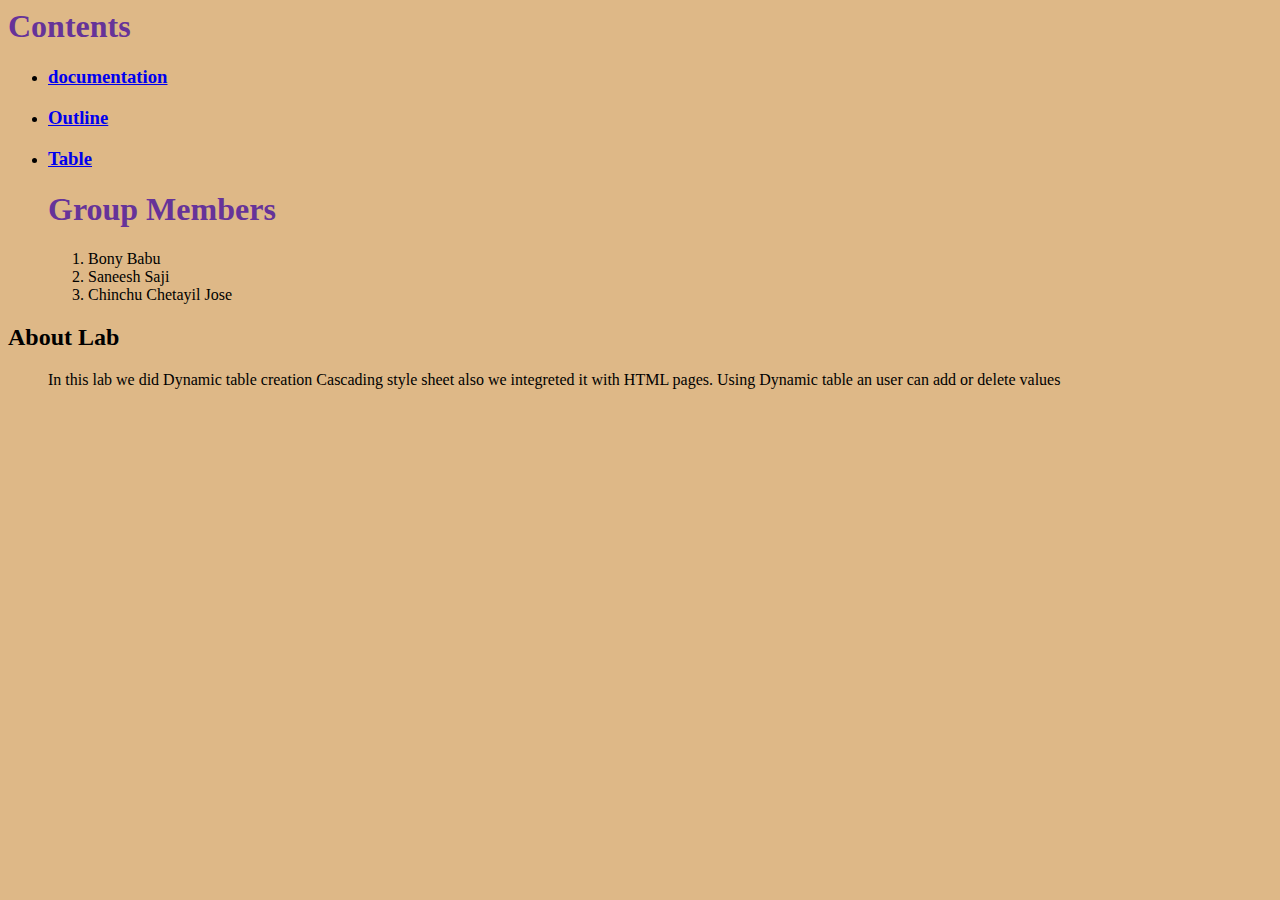
<file: index.html>
<html>
<head>
    <title> Index page</title>
    <!-- importing css-->
    <link href="style.css" rel="stylesheet" type="text/css" />
</head>
	<body>
		<h1> Contents</h1>
		<!-- putting image-->
		 <ul>
            <!--hyperlinking to other pages-->
            <li><a href="documentation.html"><h3>documentation</h3></a></li>
            <li><a href="Outline.html"><h3>Outline</h3></a></li>
            <li><a href="table.html"><h3>Table</h3></a></li>
        </ul>
         <ul>
             <!-- name of group members-->
             <h1>Group Members</h1>
             <ol>
                 <li>Bony Babu</li>
                 <li>Saneesh Saji</li>
                 <li>Chinchu Chetayil Jose</li>
             </ol>
         </ul>
        <h2>About Lab</h2>
        <ul>
            <!-- Discription of the Lab-->
            <p>In this lab we did Dynamic table creation Cascading style sheet also we integreted it with HTML pages. Using Dynamic table an user can add or delete values</p>
        </ul>
	</body>

</html>
</file>
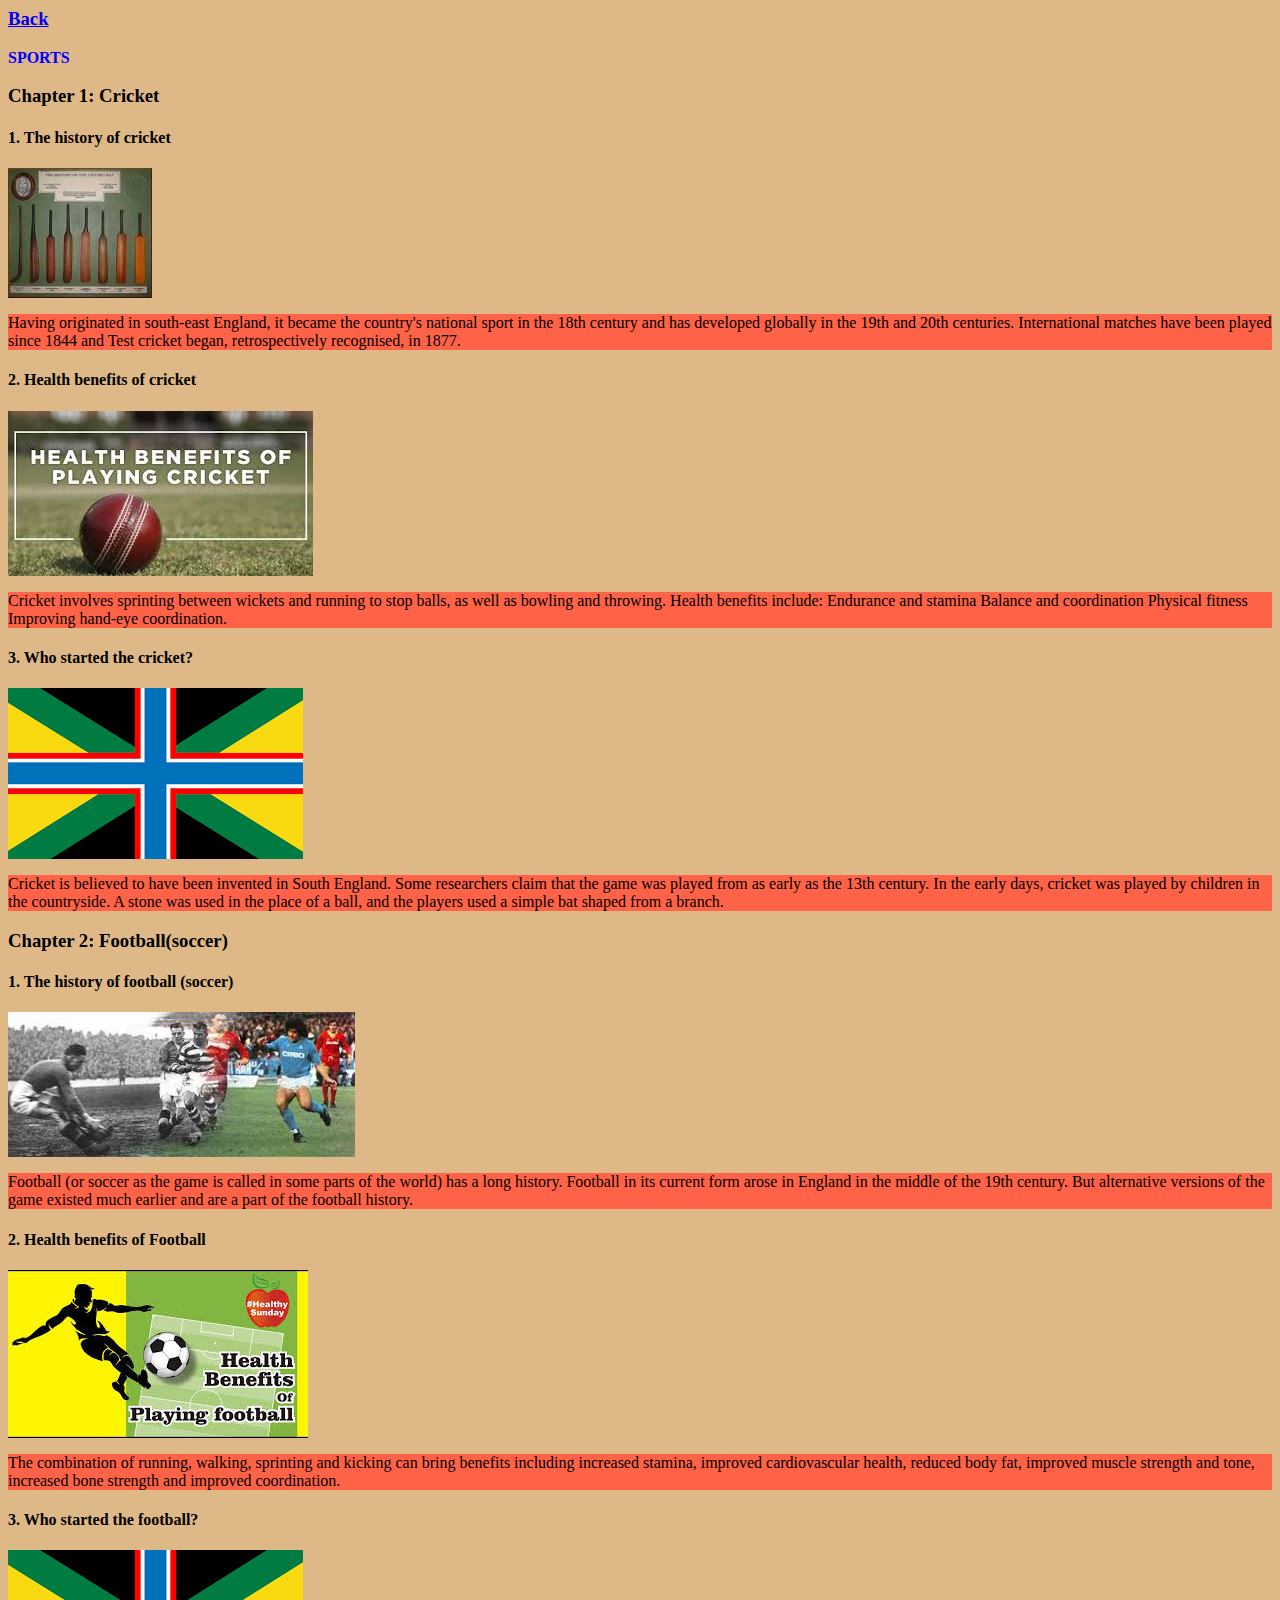
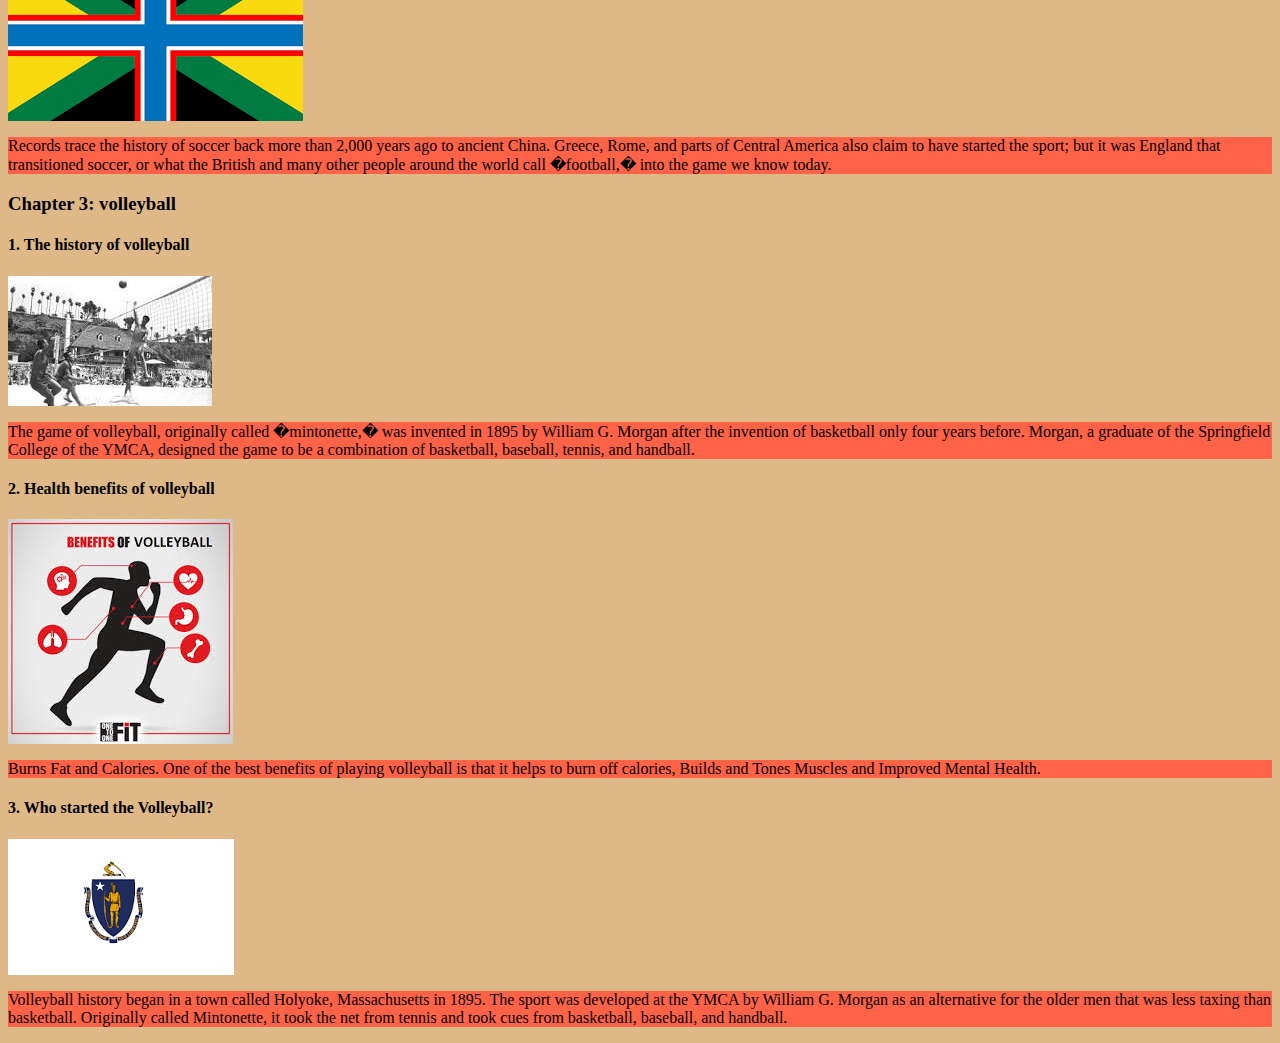
<file: Documentation.html>
<html>
<head>
    <title>Sports page</title>
    <link href="style.css" rel="stylesheet" type="text/css" />
</head>
	<body>
	<!--hyperlinking to go back-->
		<a href="index.html"><h3>Back</h3></a>
		<p style="Color:blue"><b> SPORTS</b></p>
		<!--creating chapters and sub-topics-->
		<a name="Chapter1"></a>
		<h3>Chapter 1: Cricket</h3>
<a name="Chapter1.1"></a>
<a name="img1"></a>
<h4>1. The history of cricket</h4> 
<img src="cricket history.jpg" alt="History of cricket">
<p style="background:tomato">Having originated in south-east England, it became the country's national sport in the 18th century and has developed globally in the 19th and 20th centuries. International matches have been played since 1844 and Test cricket began, retrospectively recognised, in 1877.</p>

<a name="Chapter1.2"></a>
<a name="img2"></a><!--giving names for hyperlinking from various page-->
<h4>2. Health benefits of cricket</h4>

<img src="health benefits.jpg" alt="Health benefits of cricket">
<p style="background:tomato">Cricket involves sprinting between wickets and running to stop balls, as well as bowling and throwing. Health benefits include: Endurance and stamina Balance and coordination Physical fitness Improving hand-eye coordination.</p>

<a name="Chapter1.3"></a>
<a name="img3"></a>
<h4>3. Who started the cricket?</h4>

<img src="south england.png" alt="england map">
<p style="background:tomato">Cricket is believed to have been invented in South England. Some researchers claim that the game was played from as early as the 13th century. In the early days, cricket was played by children in the countryside. A stone was used in the place of a ball, and the players used a simple bat shaped from a branch.</p>

<a name="Chapter2"></a>
<h3>Chapter 2: Football(soccer)</h3>

<a name="Chapter2.1"></a>
<a name="img4"></a>
<h4>1. The history of football (soccer)</h4>

<img src="history football.jpg" alt="History of football">
<p style="background:tomato">Football (or soccer as the game is called in some parts of the world) has a long history. Football in its current form arose in England in the middle of the 19th century. But alternative versions of the game existed much earlier and are a part of the football history.</p>

<a name="Chapter2.2"></a>
<a name="img5"></a>
<h4>2. Health benefits of Football</h4>

<img src="health benefits football.jpg" alt="health benefits football">
<p style="background:tomato">The combination of running, walking, sprinting and kicking can bring benefits including increased stamina, improved cardiovascular health, reduced body fat, improved muscle strength and tone, increased bone strength and improved coordination.</p>

<a name="Chapter2.3"></a>
<a name="img6"></a>
<h4>3. Who started the football?</h4>

<img src="south england.png" alt="england map">
<p style="background:tomato">Records trace the history of soccer back more than 2,000 years ago to ancient China. Greece, Rome, and parts of Central America also claim to have started the sport; but it was England that transitioned soccer, or what the British and many other people around the world call �football,� into the game we know today.</p>

<a name="Chapter3"></a>
<h3>Chapter 3: volleyball</h3>

<a name="Chapter3.1"></a>
<a name="img7"></a>
<h4>1. The history of volleyball</h4>

<img src="volleyball history.jpg" alt="History of volleyball">
<p style="background:tomato">The game of volleyball, originally called �mintonette,� was invented in 1895 by William G. Morgan after the invention of basketball only four years before. Morgan, a graduate of the Springfield College of the YMCA, designed the game to be a combination of basketball, baseball, tennis, and handball.</p>

<a name="Chapter3.2"></a>
<a name="img8"></a>
<h4>2. Health benefits of volleyball</h4>

<img src="volleyball benefits.jpg" alt="health benefits of volleyball">
<p style="background:tomato">Burns Fat and Calories. One of the best benefits of playing volleyball is that it helps to burn off calories, Builds and Tones Muscles and Improved Mental Health.</p>

<a name="Chapter3.3"></a>
<a name="img9"></a>
<h4>3. Who started the Volleyball?</h4>

<img src="volleyball starts.png" alt="Massachusetts emblem">
<p style="background:tomato">Volleyball history began in a town called Holyoke, Massachusetts in 1895. The sport was developed at the YMCA by William G. Morgan as an alternative for the older men that was less taxing than basketball. Originally called Mintonette, it took the net from tennis and took cues from basketball, baseball, and handball.</p>
	</body>

</html>
</file>
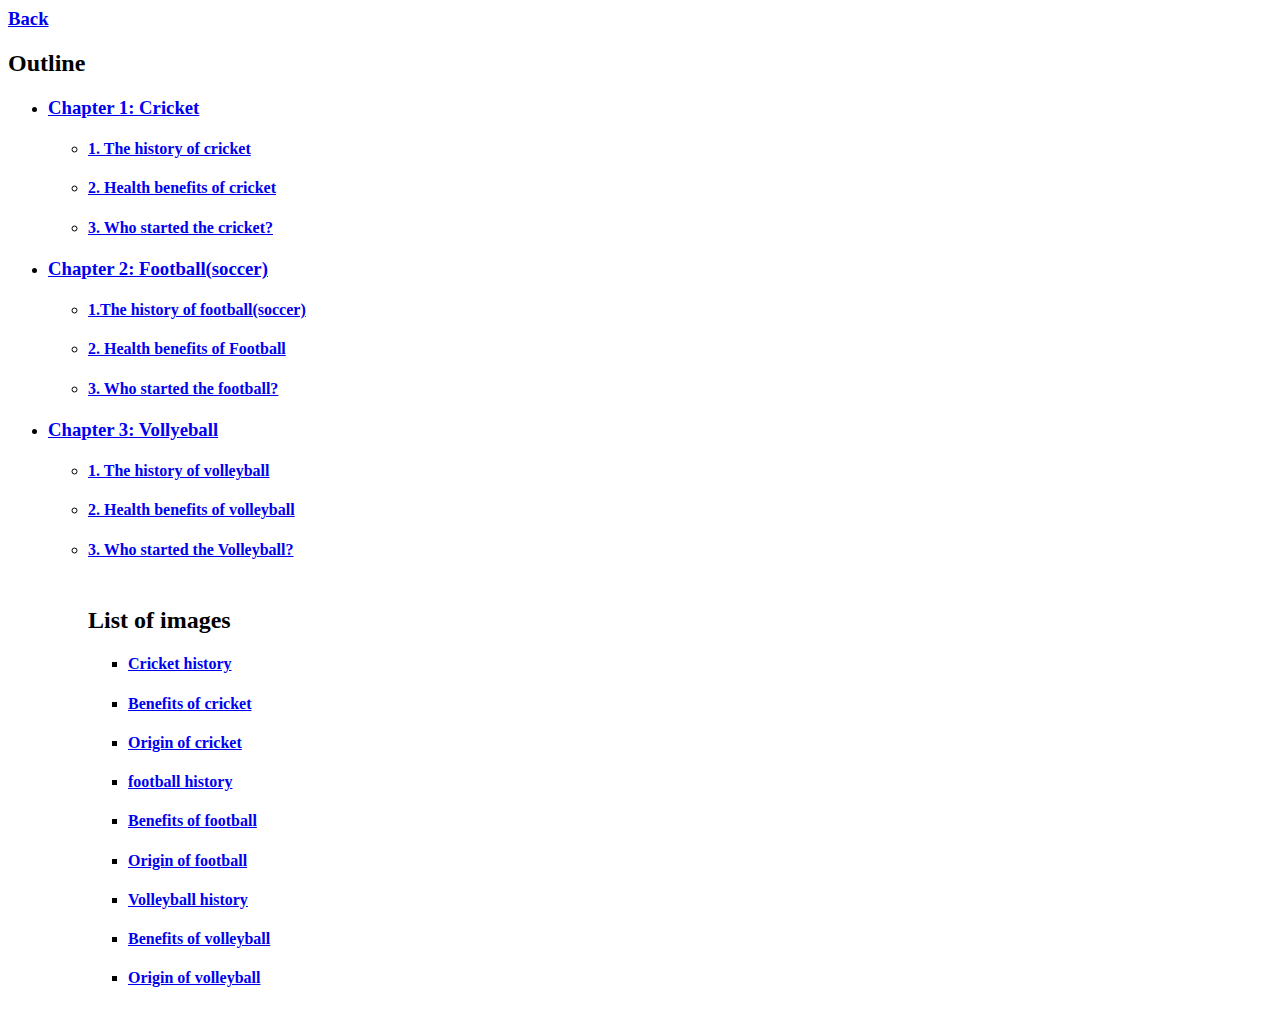
<file: Outline.html>
<html>
	<head>
		<title>Outline page</title>
	</head>
	<body>
	<a href="index.html"><h3>Back</h3></a>
	<h2>Outline</h2>
		<ul>
		<!--listing contents of documentationation with hyperlinks-->
			<li><a href="documentation.html#Chapter1"><h3>Chapter 1: Cricket</h3></a></li>
				<ul>
					<li><a href="documentation.html#Chapter1.1"><h4>1. The history of cricket</h4></a></li>
					<li><a href="documentation.html#Chapter1.2"><h4>2. Health benefits of cricket</h4></a></li>
					<li><a href="documentation.html#Chapter1.3"><h4>3. Who started the cricket?</h4></a></li>
				</ul>
			<li><a href="documentation.html#Chapter2"><h3>Chapter 2: Football(soccer)</h3></a></li>
				<ul>
					<li><a href="documentation.html#Chapter2.1"><h4>1.The history of football(soccer)</h4></a></li>
					<li><a href="documentation.html#Chapter2.2"><h4>2. Health benefits of Football</h4></a></li>
					<li><a href="documentation.html#Chapter2.3"><h4>3. Who started the football?</h4></a></li>
				</ul>
			<li><a href="documentation.html#Chapter3"><h3>Chapter 3: Vollyeball</h3></a></li>
				<ul>
					<li><a href="documentation.html#Chapter3.1"><h4>1. The history of volleyball</h4></a></li>
					<li><a href="documentation.html#Chapter3.2"><h4>2. Health benefits of volleyball</h4></a></li>
					<li><a href="documentation.html#Chapter3.3"><h4>3. Who started the Volleyball?</h4></a></li>
				<ul>
		</ul>
	<h2><br>List of images</h2>
		<ul>
		<!-- listing images used in documentationation with hyperlinks-->
			<li><a href="documentation.html#img1"><h4>Cricket history</h4></a></li>
			<li><a href="documentation.html#img2"><h4>Benefits of cricket</h4></a></li>
			<li><a href="documentation.html#img3"><h4>Origin of cricket</h4></a></li>
			<li><a href="documentation.html#img4"><h4>football history</h4></a></li>
			<li><a href="documentation.html#img5"><h4>Benefits of football</h4></a></li>
			<li><a href="documentation.html#img6"><h4>Origin of football</h4></a></li>
			<li><a href="documentation.html#img7"><h4>Volleyball history</h4></a></li>
			<li><a href="documentation.html#img8"><h4>Benefits of volleyball</h4></a></li>
			<li><a href="documentation.html#img9"><h4>Origin of volleyball</h4></a></li>
	</body>

</html>
</file>
<file: style.css>
﻿body {
    background-color: burlywood;
}

h1 {color: rebeccapurple;}
table, th, td {
    border: 1px solid black;
    border-collapse: collapse;
    text-align: center;
}

th {
    width: 300px;
}

.remove_col {
    width: 50px;
}

td {
    height: 200px;
}

tr:hover {
    background-color: aquamarine;
}

caption {
    caption-side: bottom;
}

input {
    width: 100%;
    border: 0px;
    outline: none;
    text-align: center;
    background-color: inherit;
    font-size: inherit;
    font-family: inherit;
}
</file>
